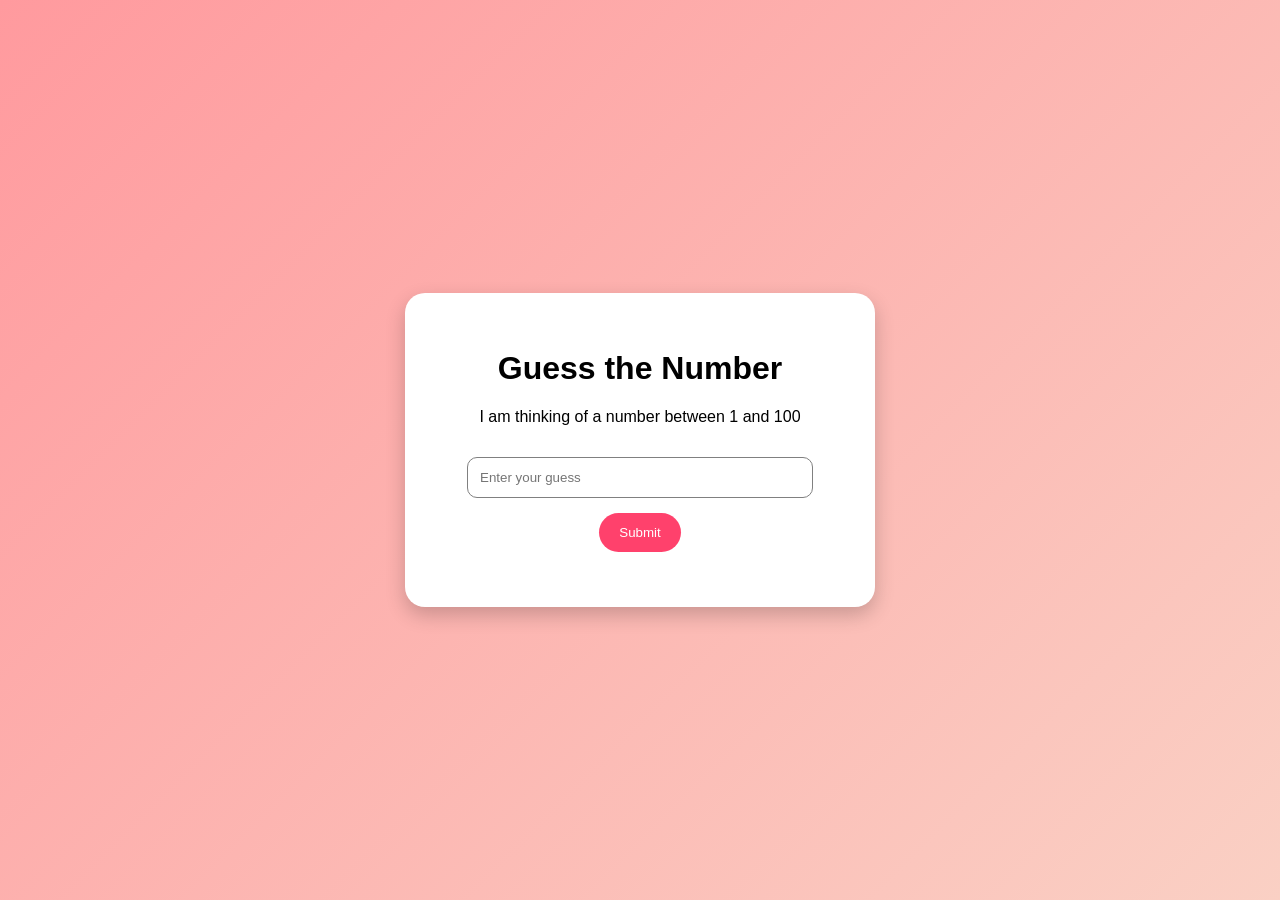
<file: number-guess-game/index.html>
<!DOCTYPE html>
<html>
<head>
    <title>Number Guessing Game</title>
    <link rel="stylesheet" href="style.css">
</head>
<body>
    <div class="container">
        <h1>Guess the Number</h1>
        <p>I am thinking of a number between 1 and 100</p>

        <input type="number" id="guess" placeholder="Enter your guess">
        <button onclick="checkGuess()">Submit</button>

        <h2 id="message"></h2>
    </div>

<script src="script.js"></script>
</body>
</html>
</file>
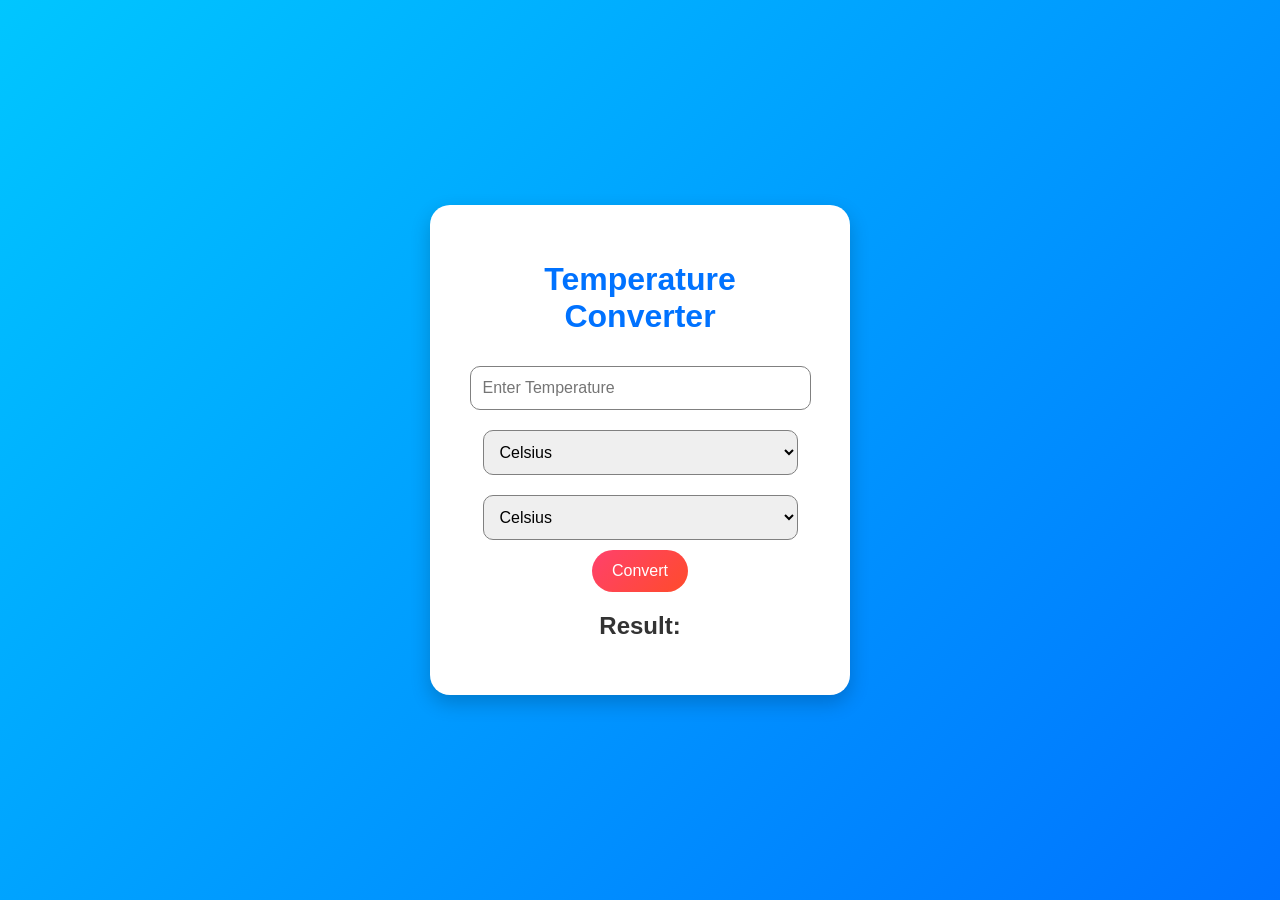
<file: temperature-converter/index.html>
<!DOCTYPE html>
<html>
<head>
    <title>Temperature Converter</title>
    <link rel="stylesheet" href="style.css">
</head>
<body>

<div class="container">
    <h1>Temperature Converter</h1>

    <input type="number" id="temp" placeholder="Enter Temperature">

    <select id="from">
        <option value="C">Celsius</option>
        <option value="F">Fahrenheit</option>
        <option value="K">Kelvin</option>
    </select>

    <select id="to">
        <option value="C">Celsius</option>
        <option value="F">Fahrenheit</option>
        <option value="K">Kelvin</option>
    </select>

    <button onclick="convertTemp()">Convert</button>

    <h2 id="result">Result: </h2>
</div>

<script src="script.js"></script>
</body>
</html>
</file>
<file: number-guess-game/style.css>
body {
    margin: 0;
    font-family: Arial;
    height: 100vh;
    display: flex;
    justify-content: center;
    align-items: center;
    background: linear-gradient(135deg, #ff9a9e, #fad0c4);
}

.container {
    background: white;
    padding: 35px;
    border-radius: 20px;
    text-align: center;
    width: 400px;
    box-shadow: 0 8px 20px rgba(0,0,0,0.2);
}

input {
    width: 80%;
    padding: 12px;
    margin: 15px 0;
    border-radius: 10px;
    border: 1px solid gray;
}

button {
    padding: 12px 20px;
    border: none;
    border-radius: 25px;
    background: #ff416c;
    color: white;
    cursor: pointer;
}

button:hover {
    transform: scale(1.05);
}
</file>
<file: temperature-converter/style.css>
body {
    margin: 0;
    font-family: Arial;
    height: 100vh;
    display: flex;
    justify-content: center;
    align-items: center;
    background: linear-gradient(135deg, #00c6ff, #0072ff);
}

.container {
    background: white;
    padding: 35px;
    border-radius: 20px;
    width: 350px;
    text-align: center;
    box-shadow: 0px 8px 20px rgba(0,0,0,0.2);
}

h1 {
    color: #0072ff;
}

input, select {
    width: 90%;
    padding: 12px;
    margin: 10px 0;
    border-radius: 10px;
    border: 1px solid gray;
    font-size: 16px;
}

button {
    padding: 12px 20px;
    background: linear-gradient(135deg, #ff416c, #ff4b2b);
    color: white;
    border: none;
    border-radius: 25px;
    cursor: pointer;
    font-size: 16px;
}

button:hover {
    transform: scale(1.05);
}

h2 {
    margin-top: 20px;
    color: #333;
}
</file>
